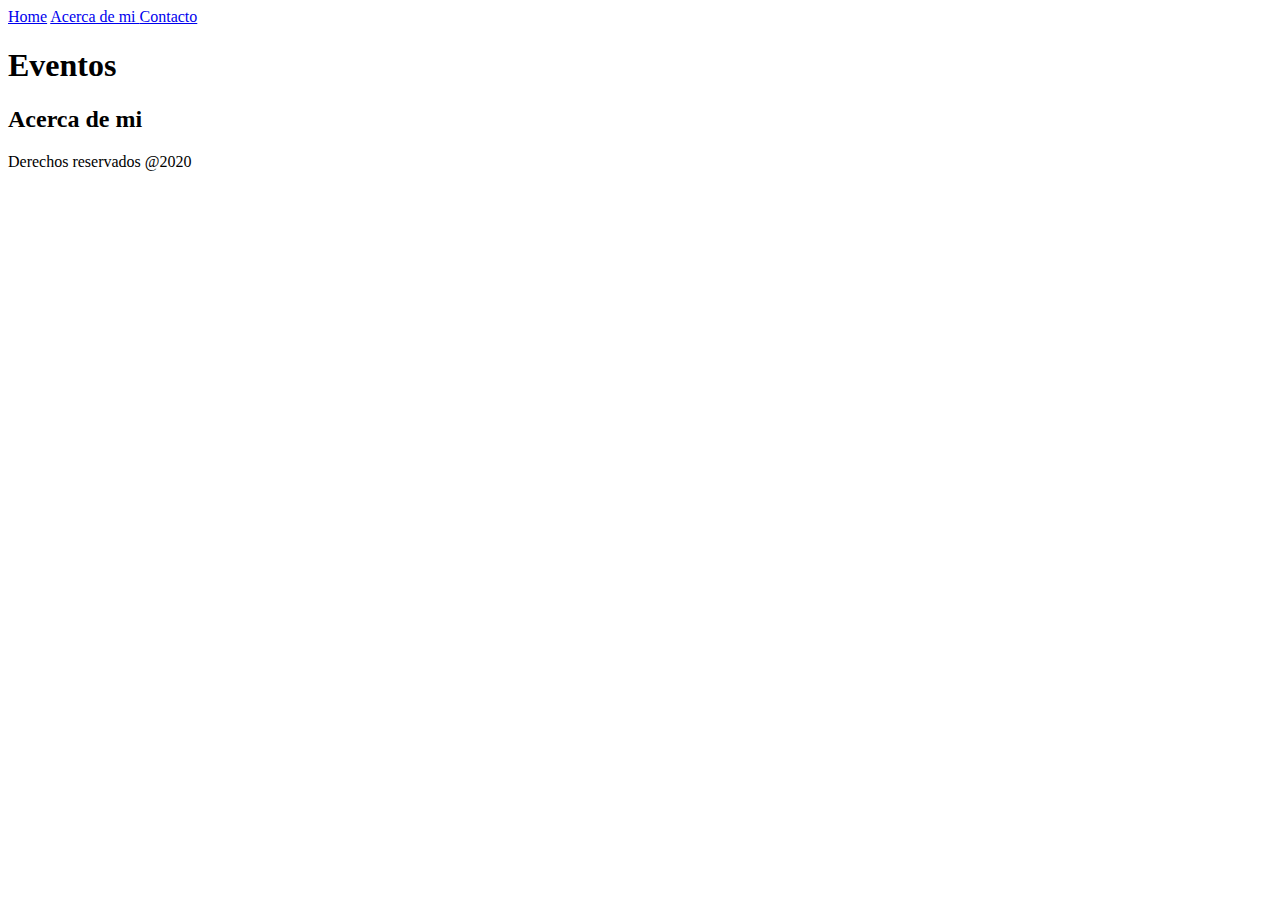
<file: acerca.html>
<!DOCTYPE html>
<html lang="en">
<head>
    <meta charset="UTF-8">
    <meta name="viewport" content="width=device-width, initial-scale=1.0">
    <title>El blog de Kriss</title>
</head>
<body>
    <header>
    <nav>
        <a href="index.html">Home</a>
        <a href="acerca.html">Acerca de mi </a>
        <a href="contacto.html">Contacto</a>
    </nav>
    <h1>Eventos</h1>
</header>
    <main>
        <h2>Acerca de mi </h2>
    
    </main>
    <footer>
        <p>Derechos reservados @2020</p>
    </footer>
</body>
</html>
</file>
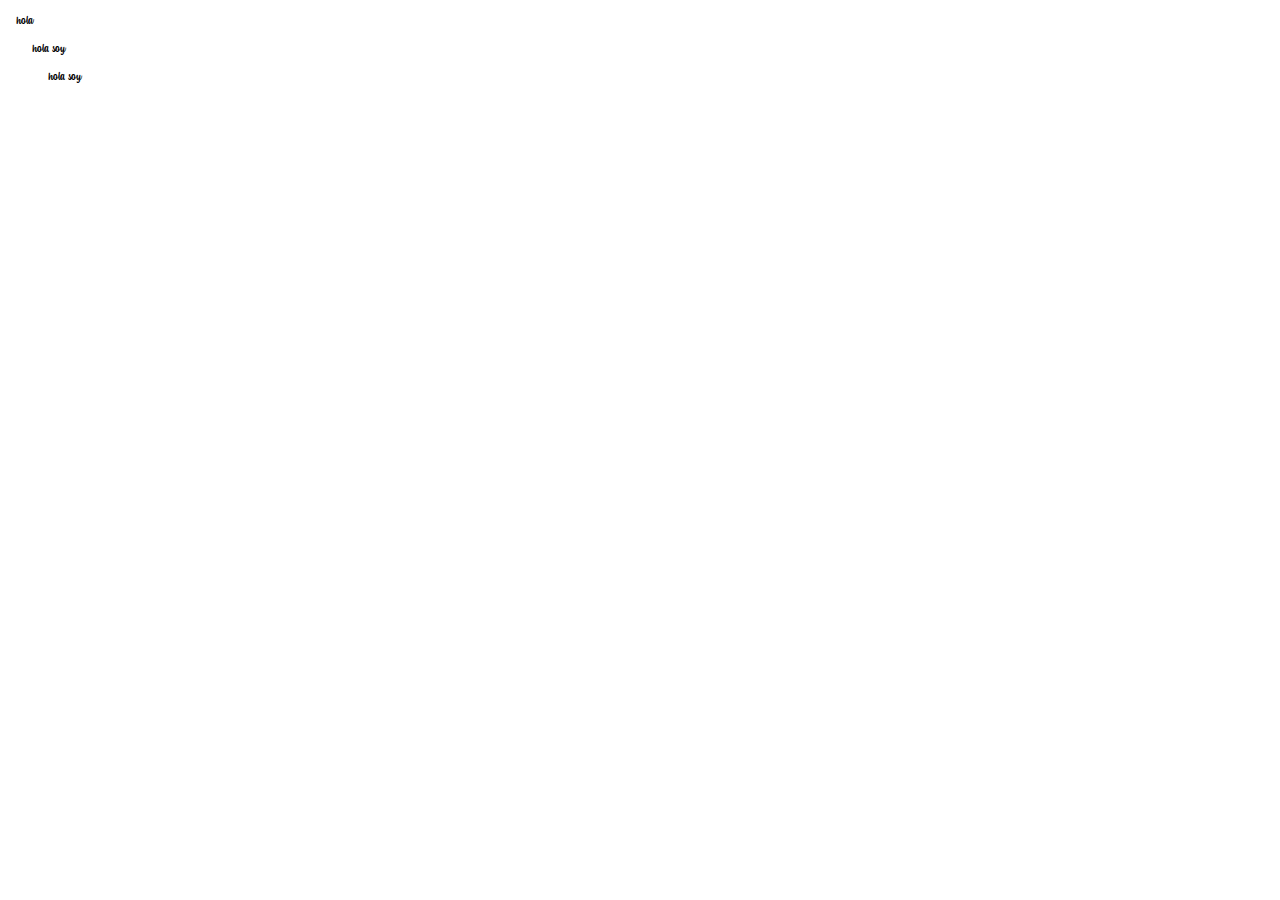
<file: clase7.html>
<!DOCTYPE html>
<html lang="en">
<head>
    <meta charset="UTF-8">
    <meta name="viewport" content="width=device-width, initial-scale=1.0">
    <title>Document</title>
    <link rel="stylesheet" href="css/estilo.css">
</head>
<body>
    <!--<p>Para probar presioná una
        <strong><u>X</u></strong> y estarás dando foco a este botón:</p>
         <button accesskey="x">Botón de Ejemplo</button>
    -->
    <div class="container">
        hola
        <div class="container">
            hola soy 
            <div class="container">
                hola soy 
            </div>
        </div>
    </div>
    
         
</body>
</html>
</file>
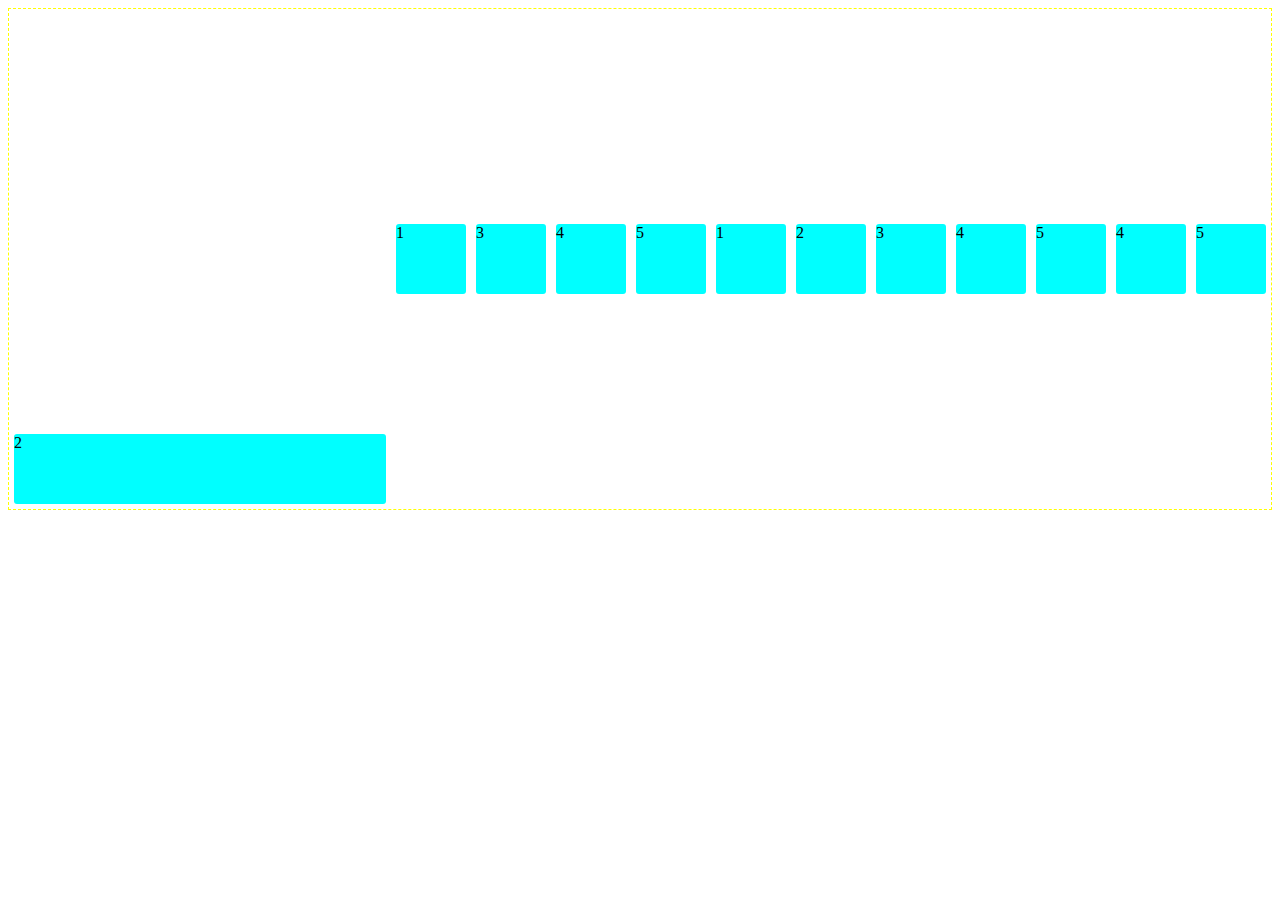
<file: clase8.html>
<!DOCTYPE html>
<html lang="en">
<head>
    <meta charset="UTF-8">
    <meta name="viewport" content="width=device-width, initial-scale=1.0">
    <title>Document</title>
    <style>
        .flex-container{
            display: flex;
            /*establece los item en modo multilinea o en una sola linea y se desborda*/
            /*flex-wrap:nowrap;
            flex-direction: row;*/
            /*contiene flex-wrap y flex direccion*/
            flex-flow: row wrap;
            /*center flex-start space-between*/
            justify-content: flex-start;
            /**/
           /* align-content:flex-end ;*/
            align-items: center;   
            height: 500px;
            border: 1px dashed #ff0;
        
        }

        .flex-container>div {
            width:70px;
            height: 70px;
            margin: 5px;
            border-radius: 3px;
            background-color: aqua;
        }

        .especial{
            align-self: flex-end;
            /*flex grow para hijos*/
            flex-grow:2;
            order: -1;
        }

    </style>
</head>

<body>
    <div class="flex-container">
        <div>1</div>
        <div class="especial">2</div>
        <div>3</div>
        <div>4</div>
        <div>5</div>
        <div>1</div>
        <div>2</div>
        <div>3</div>
        <div>4</div>
        <div>5</div>
        <div>4</div>
        <div>5</div>
    </div>
</body>
</html>
</file>
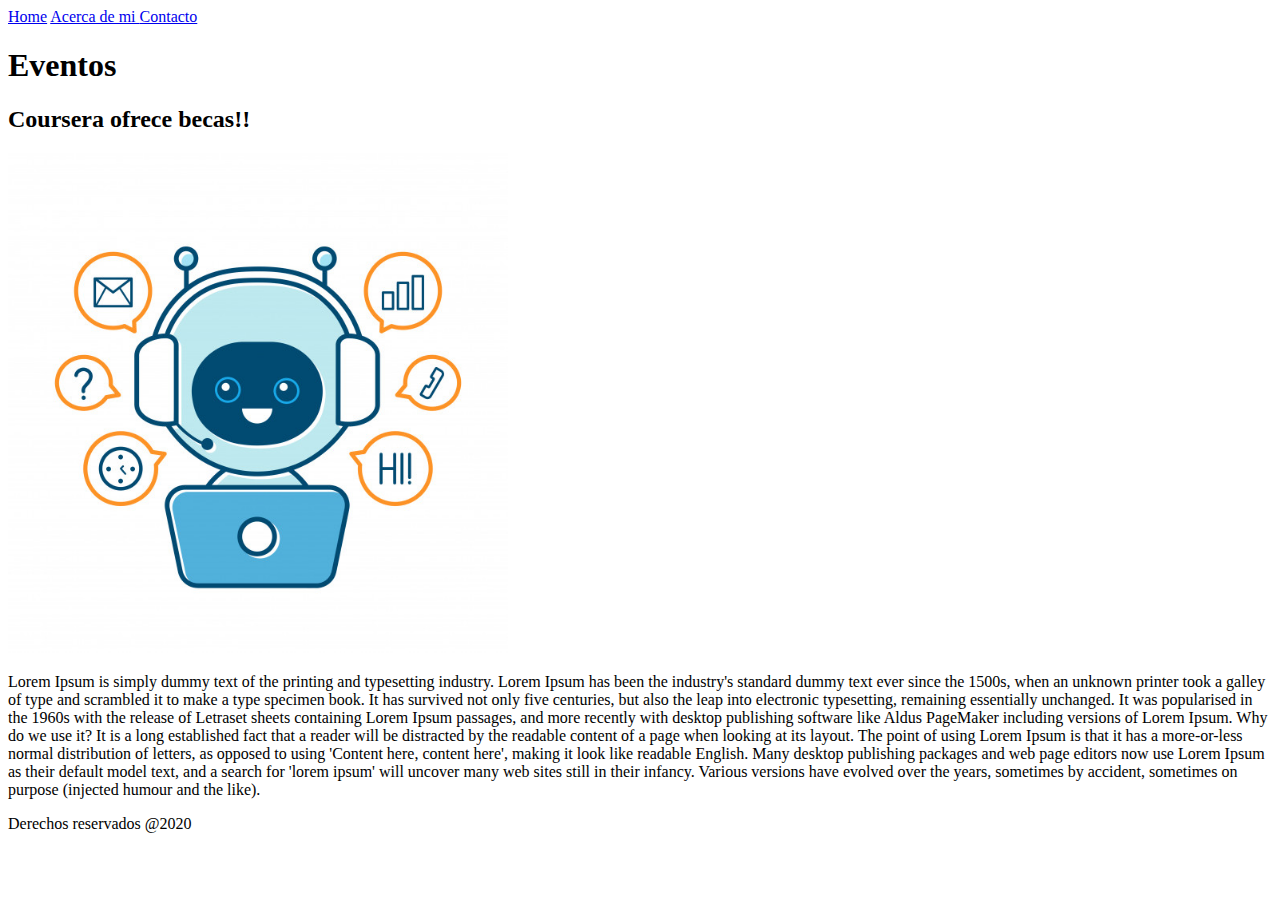
<file: eventoUno.html>
<!DOCTYPE html>
<html lang="en">
<head>
    <meta charset="UTF-8">
    <meta name="viewport" content="width=device-width, initial-scale=1.0">
    <title>El blog de Kriss</title>
</head>
<body>
    <header>
    <nav>
        <a href="index.html">Home</a>
        <a href="acerca.html">Acerca de mi </a>
        <a href="contacto.html">Contacto</a>
    </nav>
    <h1>Eventos</h1>
</header>
    <main>
        <h2>Coursera ofrece becas!!</h2>
    
        <img src="img/bot.jpg" alt="" width="500">
        <br>
        <p>
            Lorem Ipsum is simply dummy text of the printing and typesetting industry. Lorem Ipsum has been the industry's standard dummy text ever since the 1500s, when an unknown printer took a galley of type and scrambled it to make a type specimen book. It has survived not only five centuries, but also the leap into electronic typesetting, remaining essentially unchanged. It was popularised in the 1960s with the release of Letraset sheets containing Lorem Ipsum passages, and more recently with desktop publishing software like Aldus PageMaker including versions of Lorem Ipsum.

Why do we use it?
It is a long established fact that a reader will be distracted by the readable content of a page when looking at its layout. The point of using Lorem Ipsum is that it has a more-or-less normal distribution of letters, as opposed to using 'Content here, content here', making it look like readable English. Many desktop publishing packages and web page editors now use Lorem Ipsum as their default model text, and a search for 'lorem ipsum' will uncover many web sites still in their infancy. Various versions have evolved over the years, sometimes by accident, sometimes on purpose (injected humour and the like).


        </p>
    </main>
    <footer>
        <p>Derechos reservados @2020</p>
    </footer>
</body>
</html>
</file>
<file: css/estilo.css>
*{
margin: 0;
padding: 0;
font-family: "hello";
}

html{
    box-sizing: border-box;
    /*1rem=10px*/
    font-size: 62.5%;
    font-family: 'Roboto', sans-serif;

}

img {
    max-width: 99%;
    height: auto;
}

.img-banner{
    animation: 3s rotate linear infinite;
}
.logo{
   /* width: 180px;
    height: 60px;*/
    padding: 1.2rem 1.2rem;
}
/*el ancho ingluye padding y border*/

@font-face{
    font-family: "hello";
    font-style: normal;
    font-weight: normal;
    src: url('../font/JuniorPrince.ttf');
}

header{
    font-size: 3rem;
    display: flex;
    background-color:#ff7aa2;
   
}
nav{
   
    width: 100%;
}

nav ul {
    
    display: flex;
    flex-flow: row nowrap;
    list-style: none;
    /*justify-content: space-around;*/
    justify-content:flex-end;
    height: 100%;
    

}

nav a {
   text-decoration: none;
   
    
}
nav  li a:hover{
    color: white;
}
nav ul li:hover{
    color: white;
    background-color: #4444;
    transition-property: all;
    transition-duration: 3ms;
    transition-delay: 0.5s;
}
nav li{
    padding: 1.6rem 2rem;
    cursor: pointer;
    

}


main {
    position: relative;
    left:0;
    margin:0 auto;
    font-size: 2.5rem;
    background-color:#feeafa;
    text-align: center;
    width: 100%;

}

.banner{
    position:relative;
    display: inline-block;
    margin: 0 auto;
    width: 90%;
    max-width: 1200px;
    /*display: none;*/
}


.titulo{
    top:50%;
    left:50%;
    font-weight: bold;
    font-size: 5rem;
    color:white;
    transform: translate(-50%,-50%);
    animation-duration: 3s;
    animation-name: slidein;
    animation-iteration-count: infinite;
    position: absolute;
    overflow: hidden;
}
@keyframes slidein{
    0%{
      margin-left: 100%;
      width: 300%
    }
    100%{
      margin-left: 0%;
      width: 100%;
    }
  }
.container{
    padding: 1.6rem 1.6rem;
   /* display: flex;*/
    
   /* width: 100%;*/
   /* background-color:red;*/
  /* z-index: 1;*/
}

.card {
    padding: 20px 10px;
    margin: 5px;
    background-color: white;
    border-radius: 20px; box-shadow: -2px -2px;
    overflow: hidden;


}

.card p{
    font-family: 'Roboto', sans-serif;
    font-size: 1.6rem;
    margin: 16px 10px;
}

.btn-leer{
    text-decoration: none;
    background-color: #3a86ff;
    color:white;
    padding: 10px 20px;
    border-radius: 5px;
    margin-bottom: 15px;

}
/*apartir del480*/
/*@media(min-width:480px){
    .entrada-inicio {
        display: flex;
        justify-content: space-between;
    }
    .entrada-card {
        flex-basis: calc(33.3%-1rem);
    }
}*/
/*apartir del480*/
/*@media(min-width:800px){
    .cont-3 {
        display: grid;
        grid-template-columns: repeat(3,1fr);
        column-gap: 2rem;
    }
    .cont-2 {
        display: grid;
        grid-template-columns: repeat(2,1fr);
        column-gap: 2rem;
    }
    .cont-3  .card {
        flex-basis: calc(33.3%-1rem);
    }

    .cont-2 .card {
        flex-basis: calc(50%-1rem);
    }

   
}*/
/*1023*/
@media (min-width: 1023px) {
    .sidebar {
        display: grid;
        grid-template-columns: 1fr 3fr;
        column-gap: 4rem;
    }
    aside {
        /*x1 x2 x3*/
        grid-column: 1 / 2;

        grid-row: 1 / 2;
    }
    article {
        grid-column: 2 / 3;
    }
    .cont-3 {
        display: grid;
        grid-template-columns: repeat(3,1fr);
        column-gap: 2rem;
    }
    .cont-2 {
        display: grid;
        grid-template-columns: repeat(2,1fr);
        column-gap: 2rem;
    }
    .cont-3  .card {
        flex-basis: calc(33.3%-1rem);
    }

    .cont-2 .card {
        flex-basis: calc(50%-1rem);
    }
}
@media all and (max-width:1060px){
    .titulo {
        font-size: 3rem;
    }
}
/*hasta 480 se aplica*/
@media all and (max-width:800px){
    nav ul {
        flex-direction: column;

        
    }
    header {
        flex-direction: column;
        text-align: center;
    }
    .titulo {
        font-size: 2.5rem;
    }
    .logo{
        text-align: center;
    }

}
form{
    overflow: hidden;
    width: 100%;
    height: auto;
}

input[type=text],input[type=email],input[type=password],textarea, select {
    width: 100%;
    padding: 1rem;
    margin: 0.5rem 0;
    display: inline-block;
    border: 1px solid #ccc;
    border-radius: 5px;
    box-sizing: border-box;
  }
  
 .sidebar p{
     text-align: justify;
 }
  

 
footer{
    /*position: fixed;*/
    display: block;
    bottom:0;
    left:0;
    height:8rem;
   /* z-index: 20;*/
    font-size: 2.8rem;
    padding: 10px;
    background-color: #8a2846;
    text-align: center;
    /*width: 100%;*/
    color:white;

}
</file>
